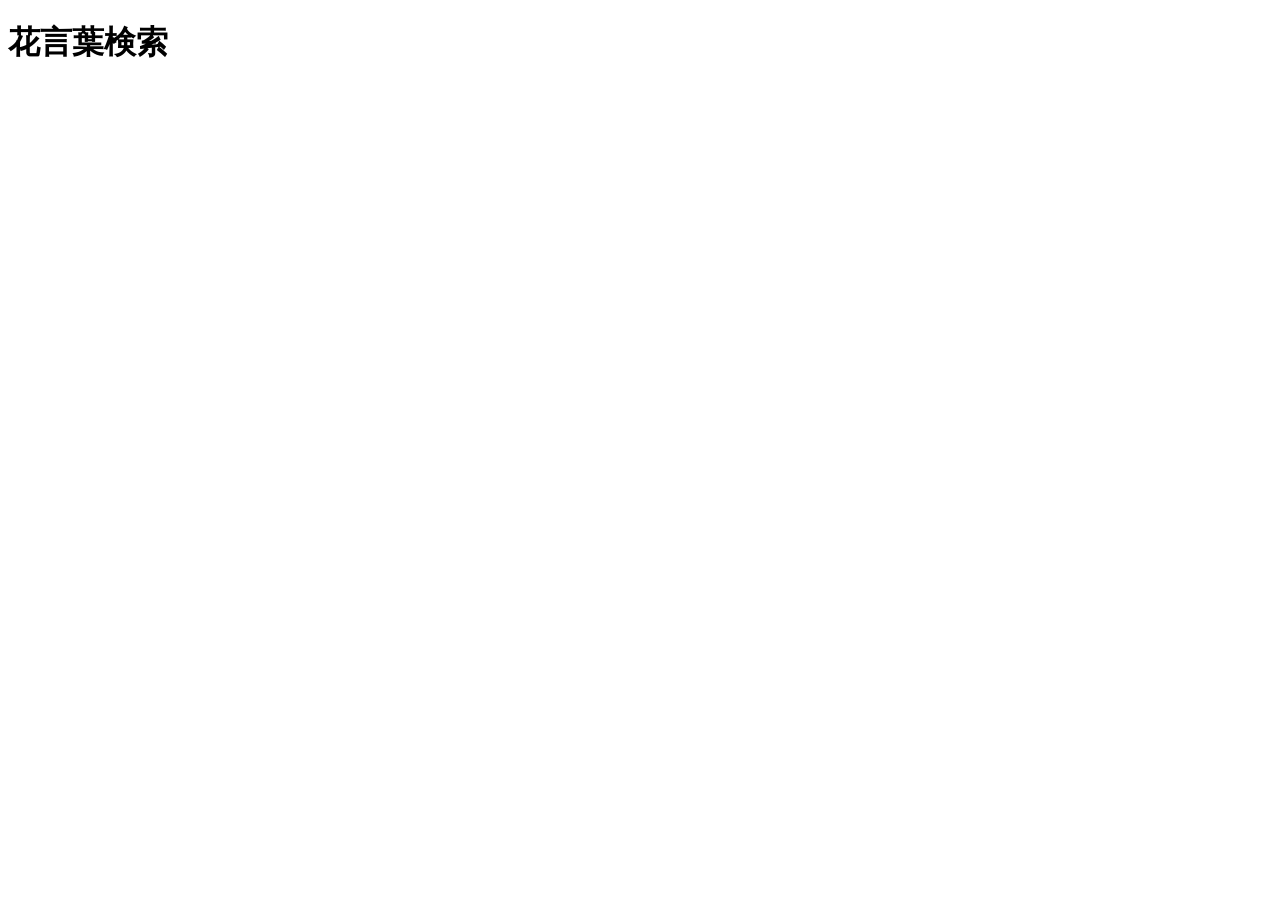
<file: app/src/main/resources/templates/header.html>
<!DOCTYPE html>
<html lang="ja" xmlns:th="http://www.thymeleaf.org" th:fragment="base(type, titleText, bodyContent)">
<head>
    <meta charset="UTF-8">
    <title th:text="${titleText}">デフォルトタイトル</title>
    <link rel="stylesheet" th:href="@{/css/style.css}">
    <link rel="stylesheet" href="https://cdnjs.cloudflare.com/ajax/libs/font-awesome/6.5.0/css/all.min.css">
    <link href="https://fonts.googleapis.com/css2?family=M+PLUS+Rounded+1c:wght@400;700&display=swap" rel="stylesheet">
</head>
<body>
    <div th:if="${type}=='hana'" class="header-title">
        <div class="overlay"></div>
        <h1>花言葉検索</h1>
    </div>

    <!-- 本文差し込み場所 -->
    <th:block th:replace="${bodyContent}"></th:block>
</body>
</html>
</file>
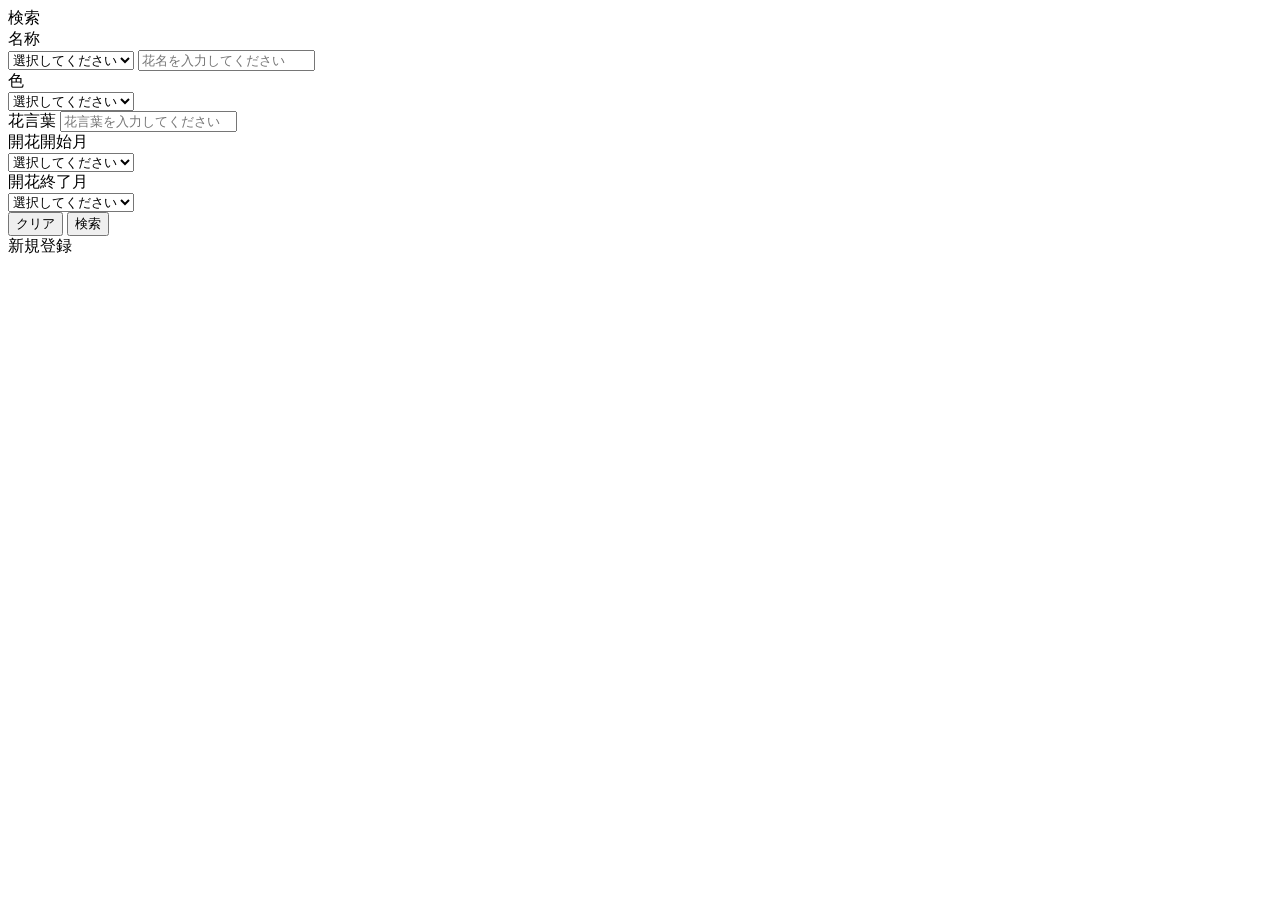
<file: app/src/main/resources/templates/search.html>
<!DOCTYPE html>
<html xmlns:th="http://www.thymeleaf.org" th:replace="~{layout ::base('search',~{::title},~{::body})}">
<head>
    <meta charset="UTF-8">
    <title>花検索</title>
    <link rel="stylesheet" th:href="@{/css/style.css}">
</head>

<body>
<div th:fragment="search">
        <header>
            <div class="header-top">検索</div>
        </header>
        <form id="flowerSearchForm" th:action="@{/}" th:object="${flowerSearchForm}" method="post">
    
            <!-- 名称 -->
            <div class="list-and-name">
                <label th:for="*{selectName}">名称</label>
                <div class="pulldown-wrapper">
                    <select id="selectName" th:field="*{selectName}">
                        <option value="">選択してください</option>
                        <option th:each="flowerName : ${flowerSearchFormDTO.flowerNameRecords}"
                                th:value="${flowerName.flowerNameId}"
                                th:text="${flowerName.flowerName}">
                        </option>
                    </select>
                    <input id="nameForm" th:field="*{nameForm}" type="text" placeholder="花名を入力してください"/>
                </div>
            </div>

            <!-- 色 -->
            <div class="list-and-name">
                <label th:for="*{color}">色</label>
                <div class="pulldown-wrapper">
                    <select id="color" th:field="*{color}">
                        <option value="">選択してください</option>
                        <option th:each="color : ${flowerSearchFormDTO.flowerColorRecords}"
                                th:value="${color.colorId}"
                                th:text="${color.colorName}">
                        </option>
                    </select>
                </div>
            </div>

            <!-- 花言葉 -->
            <div class="list-and-name">
                <label th:for="*{languageForm}">花言葉</label>
                    <input type="text" id="languageForm"
                           th:field="*{languageForm}"
                           placeholder="花言葉を入力してください"/>
            </div>

            <!-- 開花開始 -->
            <div class="list-and-name">
                <label th:for="*{startMonth}">開花開始月</label>
                <div class="pulldown-wrapper">
                    <select id="startMonth" th:field="*{startMonth}">
                        <option value="">選択してください</option>
                        <option th:each="month : ${flowerSearchFormDTO.startMonths}"
                                th:value="${month}"
                                th:text="${month}">
                        </option>
                    </select>
                </div>
            </div>
            
            <!-- 開花終了 -->
            <div class="list-and-name">
                <label th:for="*{endMonth}">開花終了月</label>
                <div class="pulldown-wrapper">
                    <select id="endMonth" th:field="*{endMonth}">
                        <option value="">選択してください</option>
                        <option th:each="month : ${flowerSearchFormDTO.endMonths}"
                                th:value="${month}"
                                th:text="${month}">
                        </option>
                    </select>
                </div>
            </div>
    
            <!-- ボタン -->
            <div>
                <button type="button" id="clearbutton">クリア</button>
                <button type="submit" id="searchBtn">検索</button>
            </div>
        </form>

                <!-- 新規登録ボタン -->
        <div class="form-actions">
            <a th:href="@{/register}" class="btn btn-register">新規登録</a>
        </div>
</div>

</body>
</html>
</file>
